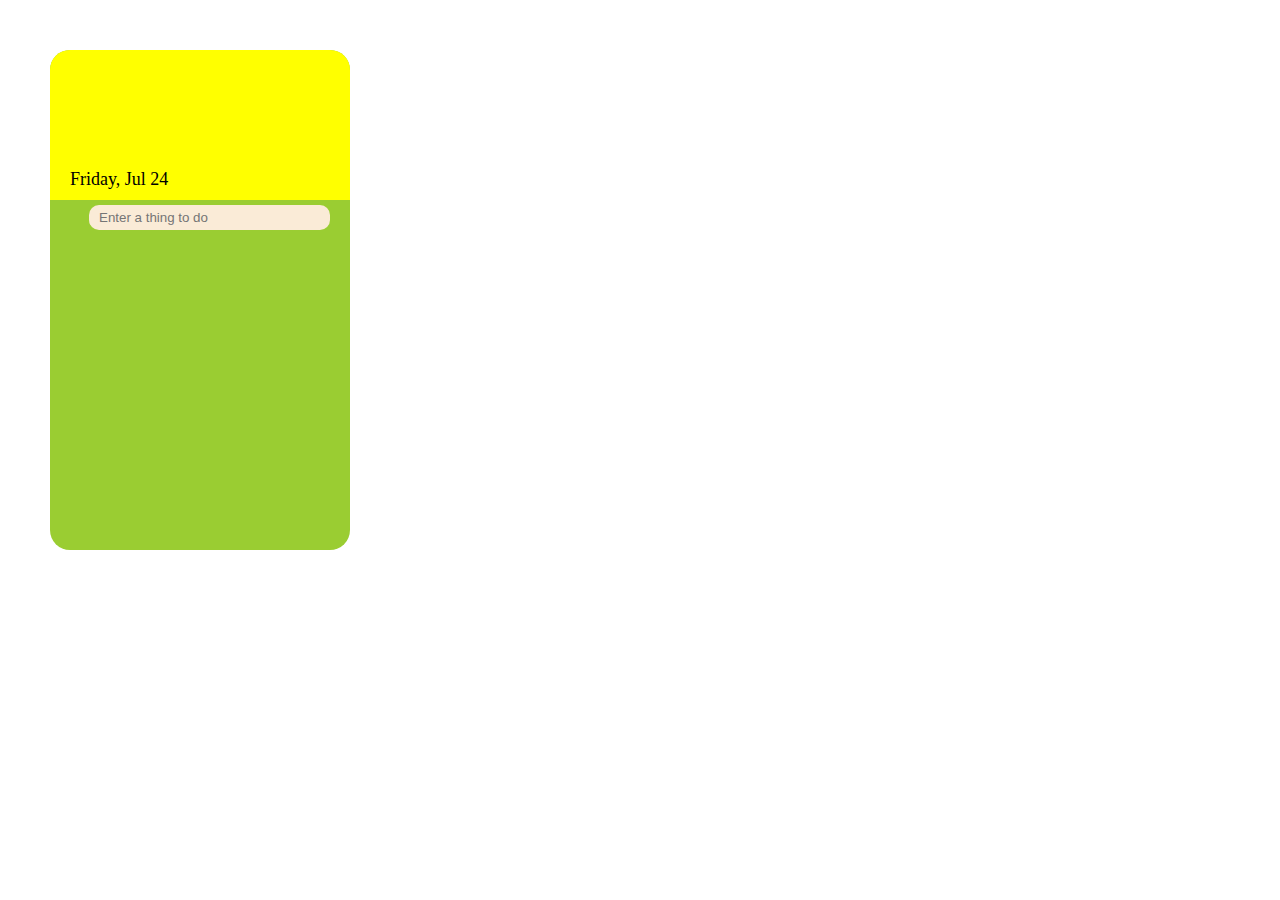
<file: toDodesign-temp/index.html>
<!DOCTYPE html>
<html lang="en">
	<head>
		<meta charset="UTF-8" />
		<meta name="viewport" content="width=device-width, initial-scale=1.0" />

		<title>Document</title>
		<link rel="stylesheet" href="style.css" />
		<link
			rel="stylesheet"
			href="https://use.fontawesome.com/releases/v5.15.1/css/all.css"
			integrity="sha384-vp86vTRFVJgpjF9jiIGPEEqYqlDwgyBgEF109VFjmqGmIY/Y4HV4d3Gp2irVfcrp"
			crossorigin="anonymous"
		/>
	</head>
	<body>
		<div class="container">
			<div class="header">
				<div class="clear">
					<i class="fas fa-hand-sparkles"></i>
				</div>
				<div id="date"></div>
			</div>
			<div class="add-to-do">
				<i class="fas fa-plus"></i>
				<input type="text" id="input" placeholder="Enter a thing to do" />
			</div>
			<div class="content">
				<ul id="list">
					<!-- <li class="item">
						
							<i class="fas fa-check-circle"></i>
						
						<i class="far fa-circle" job="complete" id="0"></i>
						<span class="text">Drink coffee</span>
						<i class="far fa-trash-alt" job="delete" id="0"></i>
					</li> -->

					

				</ul>
			</div>

		</div>
	</body>
	<script src="index.js"></script>
</html>
</file>
<file: toDodesign-temp/style.css>
html {
  margin: 0;
  padding: 0;
}
body {
  margin: 0;
  padding: 50px;
}

.container {
  height: 500px;
  width: 300px;
  background-color: yellowgreen;
  display: flex;
  flex-direction: column;
  border-radius: 20px;
  position: relative;
}

.header {
  height: 30%;
  position: relative;
  background-color: yellow;
  border-top-left-radius: 20px;
  border-top-right-radius: 20px;
}

.header .clear {
  position: absolute;
  right: 20px;
  top: 20px;
  font-size: 20px;
}

.header .clear .fa-hand-sparkles {
  transform: transition 0.3s ease-in-out infinite;
}

.header .clear .fa-hand-sparkles:hover {
  animation: flash 0.4s ease-in-out infinite;
  cursor: pointer;
}

@keyframes flash {
  from {
    color: lightblue;
  }
  to {
    color: black;
  }
}

.header #date {
  position: absolute;
  bottom: 10px;
  padding-left: 20px;
  font-size: 18px;
}

.add-to-do {
  position: relative;
  display: flex;
  justify-content: space-between;
  align-items: center;
  padding: 0px 20px;
  top: 5px;
}

.add-to-do .fa-plus:hover {
  cursor: pointer;
}

.add-to-do input {
  width: 85%;
  border: none;
  padding: 5px 10px;
  background-color: antiquewhite;
  border-radius: 10px;
}

.add-to-do input:focus {
  outline: none;
}

ul#list {
  list-style-type: none;
  padding-left: 0;
}

li.item {
  display: flex;
  justify-content: space-between;
  align-items: center;
  border-bottom: 1px solid yellow;
  padding: 0px 20px;
}

li.item .fa-circle:hover,
li.item .fa-check-circle:hover,
li.item .fa-trash-alt:hover {
  cursor: pointer;
}

li.item .fa-check-circle {
  color: green;
}

li.item > span.text {
  width: 83%;
  margin: 8px 0px;
}

li.item > span.line-through {
  text-decoration: line-through;
}
</file>
